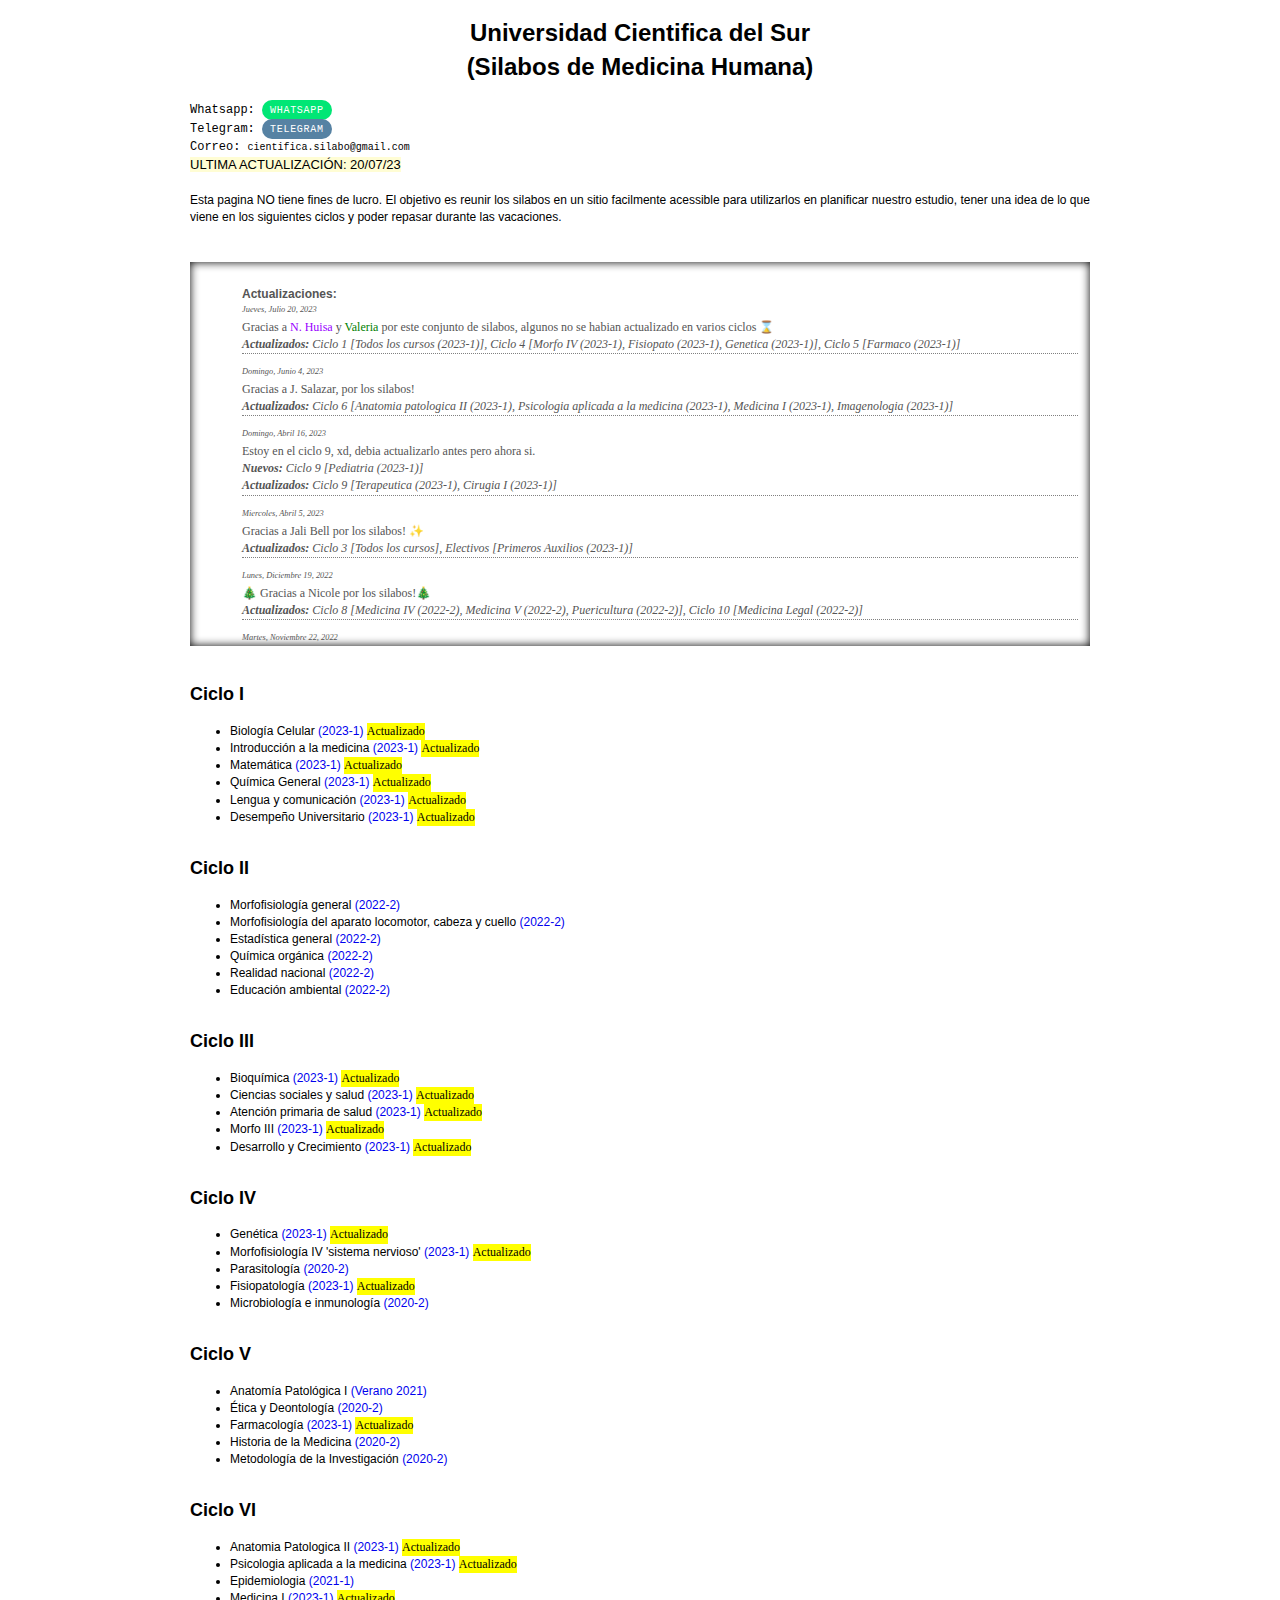
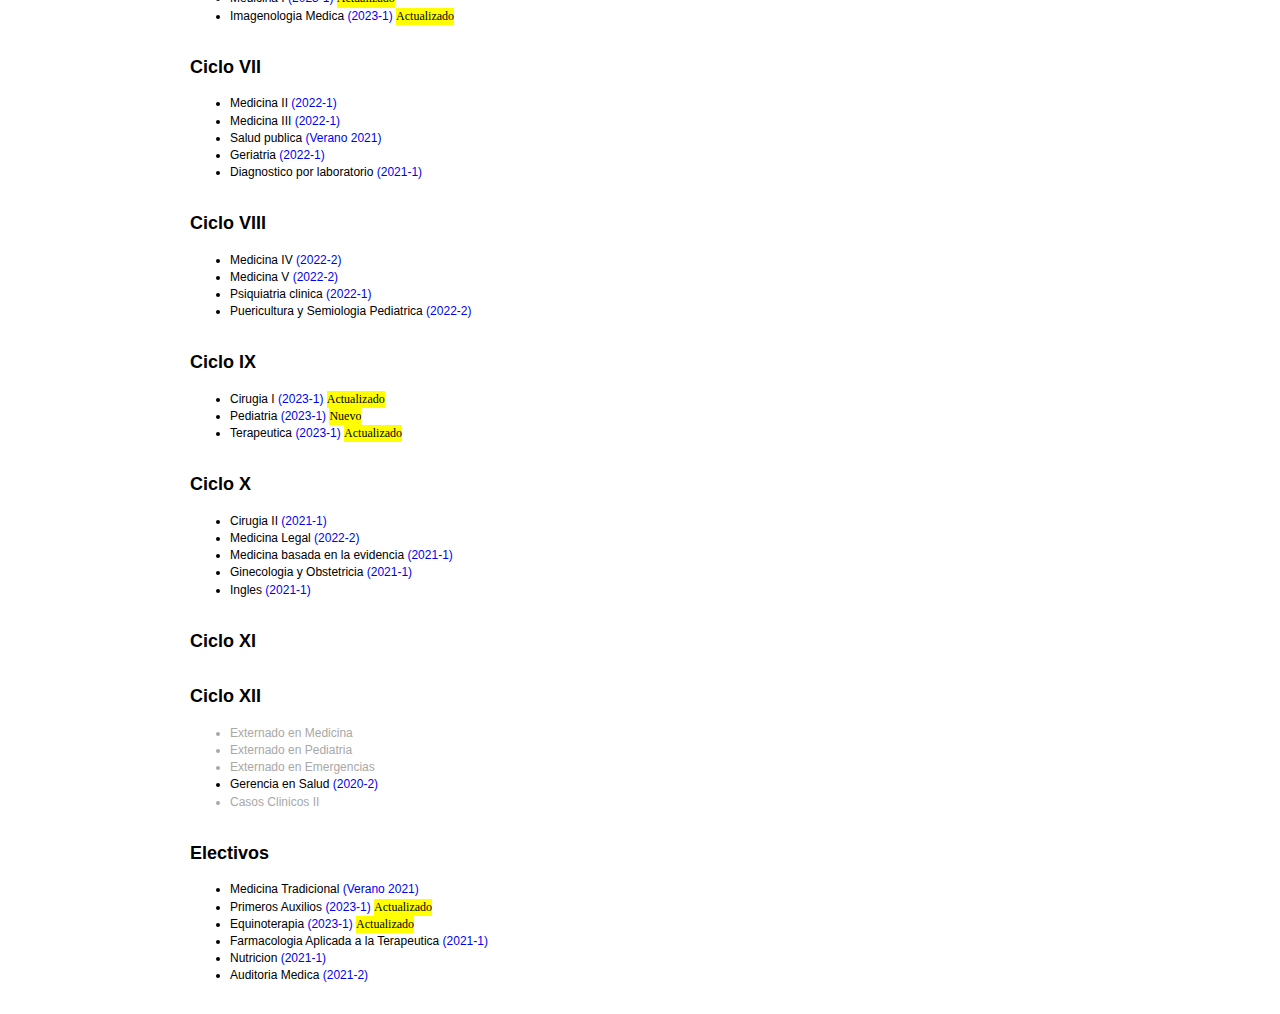
<file: index.html>
</!-- TODO: the new links, highlight them somehow -->
<!-- TODO: FIX up that SVG making the code messy-->
<!-- TODO: Make it so that (20XX-X) can't be split into two lines -->

<?xml version="1.0" encoding="utf-8"?>
<!DOCTYPE html PUBLIC "-//W3C//DTD XHTML 1.0 Strict//EN"
	"http://www.w3.org/TR/xhtml1/DTD/xhtml1-strict.dtd">
<html xmlns="http://www.w3.org/1999/xhtml" xml:lang="en" lang="en">  
	<head>
		<title> Silabos </title>
		<link rel="stylesheet" type="text/css" href="styleA.css" />
	</head>	

	<body> 

		<!-- Title -->
		<div id="title">
			<h1> 
				<center> Universidad Cientifica del Sur </center> 
				<center> (Silabos de Medicina Humana) </center> 
			</h1>
		</div>
		
		<div class="container">  
			
			<!-- Everything goes here-->
			<div id="main">
				<!-- Header: Contact info -->
				<div class="preamble">
					Whatsapp: 
						<span class="contact_info"> 
							<a class ="whatsappinfo" target="_blank" rel="noopener noreferrer" href="https://wa.me/51930195550"> Whatsapp </a>
						</span><br/>
					Telegram:
						<span class="contact_info"> 
							<a class ="telegraminfo" target="_blank" rel="noopener noreferrer" href="https://t.me/framos1"> Telegram </a>
						</span><br/>
	
					Correo: <span class="email"> cientifica.silabo@gmail.com </span><br/>
					<span class="last_updated"> Ultima actualizaci&oacute;n: 20/07/23 </span>
				</div>

				</br> Esta pagina NO tiene fines de lucro. El objetivo es reunir los silabos en un sitio facilmente acessible para utilizarlos en planificar nuestro estudio, tener una idea de lo que viene en los siguientes ciclos y poder repasar durante las vacaciones. 
					
				<!-- Announcements -->
				<div class="announcements" style="max-height: 30em; overflow-y: scroll;">
					<ul class="list-group">
						<li class="list-group-item">
							<p>
								Actualizaciones:
								<span class="post"> Jueves, Julio 20, 2023 </span>
								<span> Gracias a <font color="#9900FF"> N. Huisa </font> y <font color="green"> Valeria </font>por este conjunto de silabos, algunos no se habian actualizado en varios ciclos &#8987; </span> <br/>	
								<i><b>Actualizados:</b> Ciclo 1 [Todos los cursos (2023-1)], Ciclo 4 [Morfo IV (2023-1), Fisiopato (2023-1), Genetica (2023-1)], Ciclo 5 [Farmaco (2023-1)] </i><br/>
							</p>
							<p>
								<span class="post"> Domingo, Junio 4, 2023 </span>
								<span> Gracias a J. Salazar, por los silabos! </span> <br/>	
								<i><b>Actualizados:</b> Ciclo 6 [Anatomia patologica II (2023-1), Psicologia aplicada a la medicina (2023-1), Medicina I (2023-1), Imagenologia (2023-1)] </i><br/>
							</p>
							<p> 
								<span class="post"> Domingo, Abril 16, 2023 </span>
								<span> Estoy en el ciclo 9, xd, debia actualizarlo antes pero ahora si. </span> <br/>	
								<i><b>Nuevos:</b> Ciclo 9 [Pediatria (2023-1)] </i><br/>
								<i><b>Actualizados:</b> Ciclo 9 [Terapeutica (2023-1), Cirugia I (2023-1)] </i><br/>
							</p>
							<p>
								<span class="post"> Miercoles, Abril 5, 2023 </span>
								<span> Gracias a Jali Bell por los silabos! &#10024; </span> <br/>	
								<i><b>Actualizados:</b> Ciclo 3 [Todos los cursos], Electivos [Primeros Auxilios (2023-1)] </i><br/>
							</p>	
							<p>
								<span class="post"> Lunes, Diciembre 19, 2022 </span>
								<span>&#127876; Gracias a Nicole por los silabos!&#127876; </span> <br/>
								<i><b>Actualizados:</b> Ciclo 8 [Medicina IV (2022-2), Medicina V (2022-2), Puericultura (2022-2)], Ciclo 10 [Medicina Legal (2022-2)]</i><br/>
							</p>
							<p> 
								<span class="post"> Martes, Noviembre 22, 2022 </span>
								<span>Muchisimas gracias a Jali Bell por los 12 silabos &#128276;</span> <br/>
								<i><b>Actualizados:</b> Ciclo 2 [Morfo II (2022-2), Morfo general (2022-2), Estadistica (2022-2), Quimica General (2022-2), Realidad Nacional (2022-2), Educacion Ambiental (2022-2)] + todos los cursos del Ciclo I (2022-1)</i><br/>
							</p>	
								<span class="post"> Jueves, Agosto 4, 2022 </span>
								<span>Gracias a J. por los 6 silabos&#127881;</span> <br/>
								<i><b>Actualizados:</b> Ciclo 2 [Morfo II (2022-1)], Ciclo V [Farmacologia (2022-1)], Ciclo VI [Anatomia Patologica II (2022-1), Psicologia aplicada a la medicina (2022-1), Imagenologia Medica (2022-1)], Ciclo VIII [Psiquiatria Clinica (2022-1)]</i><br/>
							</p>
							<p>
								<span class="post"> Martes, Julio 26, 2022 </span>
								<span>Gracias a G. por el silabo!&#9996; </span> <br/>
								<i><b>Actualizados:</b> Ciclo 8 [Puericultura (2022-1)] </i><br/>
							</p>
							<p>
								<span class="post"> Sabado, Julio 16, 2022 </span>
								<span>Gracias a N. y F. por los silabos! </span> <br/>
								<i><b>Nuevos:</b> Ciclo 7 [Geriatria (2022-1)] </i><br/>
								<i><b>Actualizados:</b> Ciclo 7 [Med II (2022-1), Med III (2022-1)] </i><br/>
							</p>
							<p>
								<span class="post"> Miercoles, Diciembre 15, 2021 </span>
								<span>Gracias a H. por los silabos! Tiempo ya que actualizamos la pagina.</span> <br/>
								<i><b>Actualizados:</b> Ciclo 2 [Morfo II (2021-2)]; Ciclo 3 [Bioquimica (2021-2), Ciencias Sociales Y Salud (2021-2), APS (2021-2), Desc. y Crec. (2021-2)] </i><br/>
							</p>
							<p>
								<span class="post"> Jueves, Julio 22, 2021 </span>
								<span>Gracias a S.P. por el silabo! c: </span> <br/>
								<i><b>Actualizados:</b> Ciclo 3 [Morfo III (2021-1)] </i><br/>
							</p>
							<p>
								<span class="post"> Miercoles, Julio 07, 2021 </span>
								Gracias a H.C. por mandar los silabos :D </span> <br/>
								<i><b>Actualizados:</b> Ciclo I [Todos los cursos] </i><br/>
							</p>
								<span class="post"> Viernes, Abril 09, 2021 </span>
								Muchas gracias a B.C. tmb por segunda vez &#10024;&#9996;. Mas de 20 silabos &#128526; <br/>
								<i><b>Nuevos:</b> Ciclo VI [Anatomia Patologica II (2021-1), Medicina I (2021-1), Imagenologia Medica (2021-1)]; Ciclo VII [Dx por laboratorio (2021-1)]; Ciclo IX [Cirugia I (2021-1), Terapeutica (2021-1)]; Ciclo X [Cirugia II (2021-1), Medicina Legal (2021-1), Medicina basada en la evidencia (2021-1), Ginecologia y Obstetricia (2021-1), Ingles (2021-1)]; Electivos [Farma. Aplicada a la Terapeut. (2021-1), Nutricion (2021-1)]</i> <br/>
								<i><b>Actualizados:</b> Ciclo V [Farmacologia (2021-1)]; Ciclo VI [Epidemiologia (2021-1)]; Ciclo VII [Medicina II (2021-1), Medicina III (2021-1)]; Ciclo VIII [Psiquiatria Clinica (2021-1)]; Electivos [Auditoria Medica (2021-1)]</i> 
							</p>	
							<p>
								<span class="post"> Domingo, Marzo 28, 2021 </span>
								Muchas gracias a K. por mandar silabos por segunda vez &#10024;&#9996; <br/> 
								<i><b>Nuevos:</b> Ciclo 7 [Salud Publica (Verano 2021)]; Ciclo 8 [Psiquiatria Clinica (Verano 2021)] </i>
							</p>
							<p>
								<span class="post"> Miercoles, Marzo 24, 2021 </span>
								Muchas gracias a Y. por los silabos. &#128515; <br/> 
								<i><b>Actualizados:</b> Ciclo 3 [Bioquimica (2020-2), Des. y Crec. (2020-2)] </i> 
							<p>
								<span class="post"> Martes, Marzo 23, 2021 </span>
								&#128561; Excelentisimas gracias a "Jupitersboy" por mandar mas de <b>25 silabos</b> &#128561;  <br/> 
								<i><b>Nuevos:</b> Electivo [Equinoterapia (2020-2), Auditoria Medica (2020-2)]; Ciclo 6 [Epidemiologia (2020-2)]; Ciclo 7 [Medicina II (2020-2), Medicina III (2020-2)]; Ciclo 12 [Gerencia en Salud (2020-2)] </i></br>	
								<i><b>Actualizados:</b> Ciclo 1 [Biologia Celular (2020-2), Intro a la Med. (2020-1)]; Ciclo 2 [Morfo General (2020-2), Quimica Organica (2020-2), Realidad Nacional (2020-2), EDAM (2020-2)]; Ciclo 3 [Morfo 3 (2020-2) </i>
							</p>
								<span class="post"> Domingo, Marzo 21, 2021 </span>
								<i><b>Nuevos:</b> Ciclo 6 [Psicologia Aplicada a la Medicina (2020-2)] </i>
							</p>
							<p>	
								<span class="post"> Martes, Marzo 2, 2021 </span>
								Muchas gracias a B.C. por los silabos. <br/> 
								<i><b>Nuevos:</b> Ciclo 5 [Farmacologia (Verano 2021)]; Electivo [Medicina Tradicional (Verano 2021)] </i>
							</p>
							<p>
								<span class="post"> Martes, Enero 12, 2021 </span>
								<i><b>Nuevos:</b> Ciclo 5 [Anatomia Patologica (Verano 2021)] </i>
							</p>
							<p>
								<span class="post"> Jueves, Enero 7, 2021 </span>
								<i><b>Nuevos:</b> Electivo [Primeros Auxilios (Verano 2020)] </i>
							</p>
							<p>
								<span class="post"> Jueves, Diciembre 24, 2020 </span>
								Muchas gracias a I. y V. por mandar silabos. <br/> 
								<i><b>Actualizados:</b> Ciclo 2 [Morfo 2(2020-2), Estadistica(2020-2)]; Ciclo 4 [Genetica(2020-2)] </i>
							</p>
							<p>
								<span class="post"> Martes, Diciembre 22, 2020 </span>
								Muchas gracias a A. por mandar silabos. <br/> 
								<i><b>Actualizados:</b> Ciclo 4 [Microbiologia 2020-2] </i>
							</p>	

							<p> 
								<span class="post"> Miercoles, Octubre 7, 2020 </span>
								Muchas gracias a K. por mandar silabos. <br/> 
								<i><b>Nuevos:</b> Ciclo 4 [Fisiopatologia] </i>
							</p>	
							<p> 
								<span class="post"> Jueves, Junio 11, 2020 </span>
								Muchas gracias a M. por mandar silabos. <br/> 
								<i><b>Nuevos:</b> Ciclo 3 [Atencion Primaria de la Salud]; Ciclo 3 [Ciencias Sociales y Salud] </i>
							</p>	
							<p> 
								<span class="post"> Martes, Agosto 25, 2020 </span>
								Muchas gracias a N., E. y F.  por mandar silabos. <br/> 
								<i><b>Nuevos:</b> Ciclo 4 [Morfo IV, Parasitologia]; Ciclo 5 [Etica, Historia de la Medicina, Metodologia de la Investigacion] </i><br/>
								<i><b>Actualizados:</b> Ciclo 3 [APS, Ciencias sociales y Salud] </i>
							</p>	
							<p>
								<span class="post"> Martes, Marzo 24 por Fer </span>
								 Muchas gracia a todos que mandaron silabos (como L.). <br/> 
								<i><b>Nuevos:</b> Ciclo 2 [Realidad Nacional]; Ciclo 8 [Medicina IV, Medicina V, Puericultura] </i>
							</p>

						</li>
					</ul>
				</div>
							    	
	
				<!-- The syllabus begin -->		
				<div class="semester">
					<h2> Ciclo I </h2>
					<ul>
						<li> 
							Biolog&iacute;a Celular 
							<a target="_blank" rel="noopener noreferrer"  
							href="https://drive.google.com/file/d/10iR9RdUEQ6LzNCmEcsIYEZ__likKUOV1/view?usp=sharing">
								(2023-1)
							</a>	
							<div class="banner"> Actualizado </div>
						</li>
						<li> 
							Introducci&oacute;n a la medicina 
							<a target="_blank" rel="noopener noreferrer"  
							href="https://drive.google.com/file/d/1bSX_81mVU47rNArxAeQ1nHCtsDSzBTYq/view?usp=sharing">
								(2023-1)
							</a>	
							<div class="banner"> Actualizado </div>
						</li>
						<li> 
							Matem&aacute;tica 
							<a target="_blank" rel="noopener noreferrer"  
							href="https://drive.google.com/file/d/1z5hOgRD3WfJZInl-Hrs8Mn7g14MCPyni/view?usp=sharing">
								(2023-1)
							</a>	
							<div class="banner"> Actualizado </div>
						</li>
						<li> 
							Qu&iacute;mica General 
							<a target="_blank" rel="noopener noreferrer"  
							href="https://drive.google.com/file/d/1f2ad2pJqXU_8zZlFZ5pMRzbH7noaL_0F/view?usp=sharing">
								(2023-1)
							</a>	
							<div class="banner"> Actualizado </div>
						</li>
						<li> 
							Lengua y comunicaci&oacute;n 
							<a target="_blank" rel="noopener noreferrer"  
							href="https://drive.google.com/file/d/1yixwkduqT6-34SVYEm3kODGn8Y_aF2f5/view?usp=sharing">
								(2023-1)
							</a>	
							<div class="banner"> Actualizado </div>
						</li>
						<li> 
							Desempe&ntilde;o Universitario 
							<a target="_blank" rel="noopener noreferrer"  
							href="https://drive.google.com/file/d/1j6H1rOQ3vGGVlIaSDtzubFZLW28MCIgD/view?usp=sharing">
								(2023-1)
							</a>	
							<div class="banner"> Actualizado </div>
						</li>
					</ul>
				</div>
				<div class="semester">
					<h2> Ciclo II </h2>
					<ul>
						<li> 
							Morfofisiolog&iacute;a general 
							<a target="_blank" rel="noopener noreferrer"  
							href="https://drive.google.com/file/d/1Sd4A06ow9SklghRmm7XoafrEbvSwSPuc/view?usp=sharing">
								(2022-2)
							</a>	
						</li>
						<li> 
							Morfofisiolog&iacute;a del aparato locomotor, cabeza y cuello 
							<a target="_blank" rel="noopener noreferrer"  
							href="https://drive.google.com/file/d/17anbLIHJvFIWMMoU6r_oA7_fZcmCSMvD/view?usp=sharing">
								(2022-2)
							</a>	
						</li>
						<li> 
							Estad&iacute;stica general 
							<a target="_blank" rel="noopener noreferrer"  
							href="https://drive.google.com/file/d/1_Dfrh4KPyQIvxmDbN6xqlujLtOF8WDB9/view?usp=sharing">
								(2022-2)
							</a>	
						</li>
						<li> 
							Qu&iacute;mica org&aacute;nica 
							<a target="_blank" rel="noopener noreferrer"  
							href="https://drive.google.com/file/d/1jn1-nrv0dpvM1u6YOffDASZuuQQtD9z0/view?usp=sharing">
								(2022-2)
							</a>  	
						</li>
						<li> 
							Realidad nacional 
							<a target="_blank" rel="noopener noreferrer"  
							href="https://drive.google.com/file/d/1xkKhzoDtkgecNBHeTQCWxbunDidNSZUt/view?usp=sharing">
								(2022-2)
							</a>  	
						</li>
						<li> 
							Educaci&oacute;n ambiental 
							<a target="_blank" rel="noopener noreferrer"  
							href="https://drive.google.com/file/d/1f_XfFv3DOiAU7f2NM3ZJukkTWM41oNKS/view?usp=sharing">
								(2022-2)
							</a>	
						</li>
					</ul>
				</div>
				<div>
					<h2> Ciclo III </h2>
					<ul>
						<li> 
							Bioqu&iacute;mica 
							<a target="_blank" rel="noopener noreferrer"  
							href="https://drive.google.com/file/d/1dYz6JTAymr6A2-5-4R3P5jAnp2mZjD_I/view?usp=sharing">
								(2023-1)
							</a>	
							<div class="banner"> Actualizado </div>
						</li>
						<li> 
							Ciencias sociales y salud  
							<a target="_blank" rel="noopener noreferrer"  
							href="https://drive.google.com/file/d/1bsFyMushX5ad3eEeP-mAtGbSkrmZdQ-Y/view?usp=sharing">
								(2023-1)
							</a>	
							<div class="banner"> Actualizado </div>
						</li>
						<li > 
							Atenci&oacute;n primaria de salud
							<a target="_blank" rel="noopener noreferrer"  
							href="https://drive.google.com/file/d/1AUv6O7ZPURfAmcaLl41JSoq2gt9b_9xH/view?usp=sharing">
								(2023-1)
							</a>	
							<div class="banner"> Actualizado </div>
						</li>
						<li> 
							Morfo III
							<a target="_blank" rel="noopener noreferrer"  
							href="https://drive.google.com/file/d/1ymri-lqEnooul8vgd5jytBa31BolS1fd/view?usp=sharing">
								(2023-1)
							</a> 
							<div class="banner"> Actualizado </div>
						</li>
						<li> 
							Desarrollo y Crecimiento 
							<a target="_blank" rel="noopener noreferrer"  
							href="https://drive.google.com/file/d/16W-jqSdUJ9_-0m8GKpOVWf2oDj-caKpl/view?usp=sharing">
								(2023-1)
							</a>
							<div class="banner"> Actualizado </div>
						</li>
					</ul>
				</div>
				<div class="semester">
					<h2> Ciclo IV </h2>
					<ul>
						<li> 
							Gen&eacute;tica 
							<a target="_blank" rel="noopener noreferrer"  
							href="https://drive.google.com/file/d/1bydEw55m_ZLMBx_SzgvUm1paI8rYS-A8/view?usp=sharing">
								(2023-1)
							</a>
							<div class="banner"> Actualizado </div>
						</li>
						<li>
							Morfofisiolog&iacute;a IV 'sistema nervioso' 
							<a target="_blank" rel="noopener noreferrer"  
							href="https://drive.google.com/file/d/1dhoNoeKHJnM4nGydRZC4q9uDP1jPf5Pm/view?usp=sharing">
								(2023-1)
							</a>
							<div class="banner"> Actualizado </div>
						</li>
						<li> 
							Parasitolog&iacute;a 
							<a target="_blank" rel="noopener noreferrer"  
							href="https://drive.google.com/file/d/1Rx3ao9wASugUZD6NTlOjE-V2bFU7iY0F/view?usp=sharing">
								(2020-2)
							</a>
						</li>
						<li> 
							Fisiopatolog&iacute;a 
							<a target="_blank" rel="noopener noreferrer"  
							href="https://drive.google.com/file/d/1IxAein5R2CewzLn5grROy9BAf2VolDAD/view?usp=sharing">
								(2023-1)
							</a>
							<div class="banner"> Actualizado </div>
						</li>
						<li>
							Microbiolog&iacute;a e inmunolog&iacute;a 
							<a target="_blank" rel="noopener noreferrer"  
							href="https://drive.google.com/file/d/1JqgrHmJ-dSCEsh3JdHUC6tZgpnhPnkCH/view?usp=sharing">
								(2020-2)
							</a>
						</li>
					</ul>
				</div>
				<div class="semester">
					<h2> Ciclo V </h2> 
					<ul>
						<li> 
							Anatom&iacute;a Patol&oacute;gica I	
							<a target="_blank" rel="noopener noreferrer"  
							href="https://drive.google.com/file/d/1_SeGTkJEtUhx5KfW7KXNWRIoRmQ6_UHK/view?usp=sharing">
								(Verano 2021)
							</a>
						</li>
						<li> 
							&Eacute;tica y Deontolog&iacute;a	
							<a target="_blank" rel="noopener noreferrer"  
							href="https://drive.google.com/file/d/1vTvOtBK7JODYqvwGmCjQf8Utvh1YqzGD/view?usp=sharing">
								(2020-2)
							</a>
						</li>
						<li> 
							Farmacolog&iacute;a	
							<a target="_blank" rel="noopener noreferrer"  
							href="https://drive.google.com/file/d/1QyFwsIVgY9Plx-KtZ2C2cxzFHd9aj10w/view?usp=sharing">
								(2023-1)
							</a>
							<div class="banner"> Actualizado </div>
						</li>
						<li>
							Historia de la Medicina
							<a target="_blank" rel="noopener noreferrer"  
							href="https://drive.google.com/file/d/1pl-JOQft8m9TukNx8a0SQGDmQoM4CbqB/view?usp=sharing">
								(2020-2)
							</a>
						</li>
						<li>
							Metodolog&iacute;a de la Investigaci&oacute;n	
							<a target="_blank" rel="noopener noreferrer"  
							href="https://drive.google.com/file/d/1Y3F_xKxW6VA7HS8SCZ01qKv1SQkfZfgX/view?usp=sharing">
								(2020-2)
							</a>
						</li>
					</ul>
				</div>   
				<div class="semester">
					<h2> Ciclo VI </h2> 
					<ul>
						<li>
							Anatomia Patologica II	
							<a target="_blank" rel="noopener noreferrer"  
							href="https://drive.google.com/file/d/1D-K7FAOt3TKx8DhvTt-j8yoJaEXjzMJi/view?usp=sharing">
								(2023-1)
							</a>
							<div class="banner"> Actualizado </div>
						</li>
						<li>
							Psicologia aplicada a la medicina	
							<a target="_blank" rel="noopener noreferrer"  
							href="https://drive.google.com/file/d/1MtUo_mMmm1_gn0MMzZhvFzf13dUg_Qj1/view?usp=sharing">
								(2023-1)
							</a>
							<div class="banner"> Actualizado </div>
						</li>
						<li> 
							Epidemiologia		
							<a target="_blank" rel="noopener noreferrer"  
							href="https://drive.google.com/file/d/1dhFqG8R2A2h5tW4TZRT8uMawMoZ5tvvS/view?usp=sharing">
								(2021-1)
							</a>
						</li>
						<li>
							Medicina I	
							<a target="_blank" rel="noopener noreferrer"  
							href="https://drive.google.com/file/d/1zu5vknhyUOsKtEojCwbhrj_l1Xv68GQC/view?usp=sharing">
								(2023-1)
							</a>
							<div class="banner"> Actualizado </div>
						</li>
						<li>
							Imagenologia Medica	
							<a target="_blank" rel="noopener noreferrer"  
							href="https://drive.google.com/file/d/13y99ZIkHIN-6LkPkwqA4hAJTut1WfcHB/view?usp=sharing">
								(2023-1)
							</a>
							<div class="banner"> Actualizado </div>
						</li>
					</ul>

				</div>   
				<div class="semester">
					<h2> Ciclo VII </h2> 
					<ul>
						<li> 
							Medicina II
							<a target="_blank" rel="noopener noreferrer"  
							href="https://drive.google.com/file/d/16ysQO5EA0_x-xreVQQT1asz_lGOkjBJq/view?usp=sharing">
								(2022-1)
							</a>
						</li>
						<li> 
							Medicina III 
							<a target="_blank" rel="noopener noreferrer"  
							href="https://drive.google.com/file/d/1YhrzrW4cwcjfhcmfHrXfKb3OJA0-il1t/view?usp=sharing">
								(2022-1)
							</a>
						</li>
						<li>
							Salud publica	
							<a target="_blank" rel="noopener noreferrer"  
							href="https://drive.google.com/file/d/1SDeGU321cq8tHylOu2aUkeGXtTp37TEo/view?usp=sharing">
								(Verano 2021)
							</a>
						</li>
						<li> 
							Geriatria	
							<a target="_blank" rel="noopener noreferrer"  
							href="https://drive.google.com/file/d/1dFkBafOzP0Enuta9b8_V91krzdEl6klj/view?usp=sharing">
								(2022-1)
							</a>
						</li>
						<li>
							Diagnostico por laboratorio	
							<a target="_blank" rel="noopener noreferrer"  
							href="https://drive.google.com/file/d/1zWtAimK_zHHSggVGC7kXQcOnXUHWEV4X/view?usp=sharing">
								(2021-1)
							</a>

						</li>
					</ul>


				</div> 
				<div class="semester">
					<h2> Ciclo VIII </h2> 
					<ul>
						<li> 
							Medicina IV	
							<a target="_blank" rel="noopener noreferrer"  
							href="https://docs.google.com/document/d/1gDHD-TWduRCdQEsRr64KtaH3y1AP_FLv/edit?usp=sharing&ouid=107625437041234757347&rtpof=true&sd=true">
								(2022-2)
							</a>
						</li>
						<li> 
							Medicina V 
							<a target="_blank" rel="noopener noreferrer"  
							href="https://drive.google.com/file/d/16Z7hz0SRRW8IgBl8FEdYYDaUSIeJI6jh/view?usp=sharing">
								(2022-2)
							</a>
						</li>
						<li>
							Psiquiatria clinica	
							<a target="_blank" rel="noopener noreferrer"  
							href="https://drive.google.com/file/d/16UV4FaPYXx7pXEVAEs4FeuX_1x84CVnW/view?usp=sharing">
								(2022-1)
							</a>
						</li>
						<li> 
							Puericultura y Semiologia Pediatrica	
							<a target="_blank" rel="noopener noreferrer"  
							href="https://docs.google.com/document/d/1CxFEGAh8Ow1FcOBU-vdV03vyOpbtgb0j/edit?usp=sharing&ouid=107625437041234757347&rtpof=true&sd=true">
								(2022-2)
							</a>
						</li>
					</ul>
				</div> 	
				
				<div class="semester">
					<h2> Ciclo IX </h2> 
					<ul>
						<li> 
							Cirugia I	
							<a target="_blank" rel="noopener noreferrer"  
							href="https://drive.google.com/file/d/1fgKUxxBtb_-fPxeveK9QI8fiNRcwP8Ft/view?usp=sharing">
								(2023-1)
							</a>
							<div class="banner"> Actualizado </div>
						</li>
						<li> 
							Pediatria	
							<a target="_blank" rel="noopener noreferrer"  
							href="https://drive.google.com/file/d/1mCSr-gh3wUQGDTIlh_IJAzMUZgN7FOhc/view">
								(2023-1)
							</a>
							<div class="banner"> Nuevo </div>
						</li>
						<li>
							Terapeutica	
							<a target="_blank" rel="noopener noreferrer"  
							href="https://docs.google.com/document/d/18Y8X7TsacNN1I2W-ncl5LUfGuuv8l6vM/edit?usp=sharing&ouid=107625437041234757347&rtpof=true&sd=true">
								(2023-1)
							</a>
							<div class="banner"> Actualizado </div>
						</li>
							
						</li>
					</ul>
				</div> 	
				
				<div class="semester">
					<h2> Ciclo X </h2> 
					<ul>
						<li> 
							Cirugia II
							<a target="_blank" rel="noopener noreferrer"  
							href="https://drive.google.com/file/d/1sUlzD1kVd6v3EMeh_hEc257POa-jAUwZ/view?usp=sharing">
								(2021-1)
							</a>
						</li>
						<li> 
							Medicina Legal	
							<a target="_blank" rel="noopener noreferrer"  
							href="https://drive.google.com/file/d/1FnYw7JYgTOl9LfmeFtdYTSR5CN3Av5gX/view?usp=sharing">
								(2022-2)
							</a>
						</li>
						<li>
							Medicina basada en la evidencia	
							<a target="_blank" rel="noopener noreferrer"  
							href="https://drive.google.com/file/d/1Chhm6CQSZl1P0pBjWWChcvqxQMcCcdio/view?usp=sharing">
								(2021-1)
							</a>
						</li>
						<li>
							Ginecologia y Obstetricia	
							<a target="_blank" rel="noopener noreferrer"  
							href="https://drive.google.com/file/d/19HGe-8PnMY1iqQGHLEzyRcE1L9fhH0lM/view?usp=sharing">
								(2021-1)
							</a>
						</li>
						<li>
							Ingles	
							<a target="_blank" rel="noopener noreferrer"  
							href="https://drive.google.com/file/d/1R_9cSzSGTWVrCXmj7OxP_6lA8_Jr3CG8/view?usp=sharing">
								(2021-1)
							</a>
						</li>
					</ul>
				</div> 	
				
				<div class="semester">
					<h2> Ciclo XI </h2> 
				</div> 	
				
				<div class="semester">
					<h2> Ciclo XII </h2> 
					<ul>
						<li class="missingLink"> 
							Externado en Medicina	
						</li>
						<li class="missingLink"> 
							Externado en Pediatria	
						</li>
						<li class="missingLink"> 
							Externado en Emergencias	
						</li>
						<li> 
							Gerencia en Salud	
							<a target="_blank" rel="noopener noreferrer"  
							href="https://drive.google.com/file/d/1aVgg-2YRKSJ0j27948oz9IBgvbpqAXsH/view?usp=sharing">
								(2020-2)
							</a>
						</li>
						<li class="missingLink"> 
							Casos Clinicos II	
						</li>
					</ul>
				</div> 	
				
				<div class="semester">
					<h2> Electivos </h2> 
					<ul>
						<li> 
							Medicina Tradicional	
							<a target="_blank" rel="noopener noreferrer"  
							href="https://drive.google.com/file/d/14v97HKkxlJT_0OqcBkPVs2d05DPEa3Ts/view?usp=sharing">
								(Verano 2021)
							</a>
						</li>
						<li> 
							Primeros Auxilios	
							<a target="_blank" rel="noopener noreferrer"  
							href="https://drive.google.com/file/d/1I47WdNztVKnZ8yo8gfIn5flbFd_RxcaI/view?usp=sharing">
								(2023-1)
							</a>
							<div class="banner"> Actualizado </div>
						</li>
						<li> 
						 	Equinoterapia		
							<a target="_blank" rel="noopener noreferrer"  
							href="https://drive.google.com/file/d/1g3Y0syEWurmpJ6llHzPns7OJ9Wp55c2a/view?usp=sharing">
								(2023-1)
							</a>
							<div class="banner"> Actualizado </div>
						</li>
						<li> 
							Farmacologia Aplicada a la Terapeutica	
							<a target="_blank" rel="noopener noreferrer"  
							href="https://drive.google.com/file/d/1sOMUUQSmzoI-p3Nq107MuRBb7D6aeRpQ/view?usp=sharing">
								(2021-1)
							</a>
						</li>
						<li>
							Nutricion	
							<a target="_blank" rel="noopener noreferrer"  
							href="https://drive.google.com/file/d/1vTEUsHnXTpGHGPVSXoIM6QMjbYCJJmKj/view?usp=sharing">
								(2021-1)
							</a>
						</li>
						<li>
							Auditoria Medica	
							<a target="_blank" rel="noopener noreferrer"  
							href="https://drive.google.com/file/d/1YgJnmxFdcd_dRneOtIun2s0OzAvqG0Y-/view?usp=sharing">
								(2021-2)
							</a>
						</li>
					</ul>
				</div> 	
			</div>
		</div>
	</body>
</html>
</file>
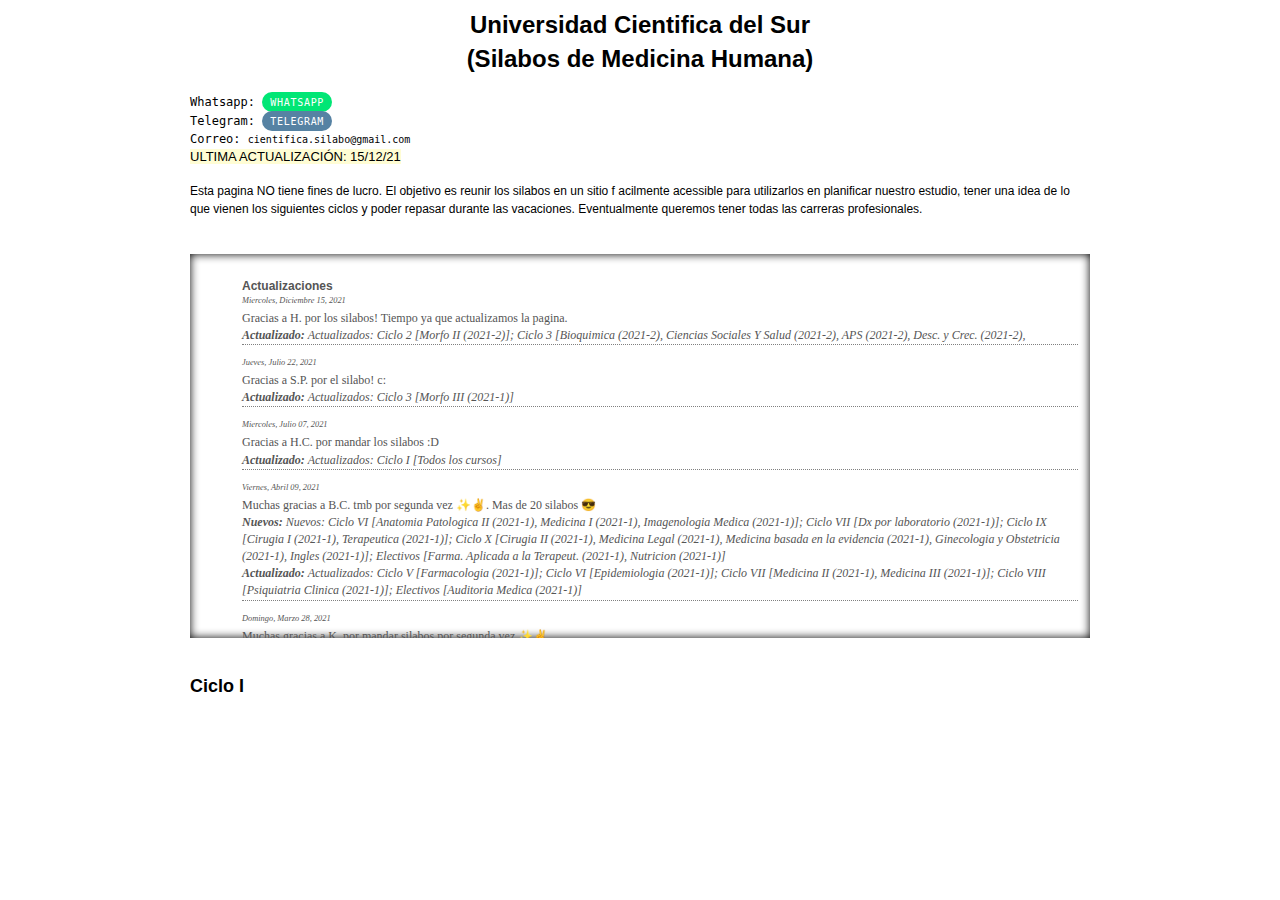
<file: indexAuto.html>
<?xml version="1.0" encoding="utf-8"?>
<html >
<head >
<title >Silabos</title >
<link rel="stylesheet" href="styleA.css" type="text/css" >
</head >
<body >
<div id="title" >
<h1 >
<center >Universidad Cientifica del Sur</center >
<center >(Silabos de Medicina Humana)</center >
</h1 >
<div class="container" >
<div id="main" >
<div class="preamble" >
Whatsapp:
<span class="contact_info" >
<a class="whatsappinfo" rel="noopener noreferrer" href="https://wa.me/19098096441" target="_blank" >Whatsapp</a >
</span >
</br >Telegram:
<span class="contact_info" >
<a class="telegraminfo" rel="noopener noreferrer" href="https://t.me/framos1" target="_blank" >Telegram</a >
</span >
</br >Correo: 
<span class="email" >cientifica.silabo@gmail.com</span >
</br ><span class="last_updated" >Ultima actualizaci&oacute;n: 15/12/21</span >
</div >
</br >Esta pagina NO tiene fines de lucro. El objetivo es reunir los silabos en un sitio f    acilmente acessible para utilizarlos en planificar nuestro estudio, tener una idea de lo que vienen los siguientes ciclos y poder repasar durante las vacaciones. Eventualmente queremos tener todas las carreras profesionales.<div class="announcements" style="max-height: 30em;  overflow-y: scroll;" >
<ul class="list-group" >
<li class="list-group-item" >
<p >
Actualizaciones
<span class="post" >Miercoles, Diciembre 15, 2021</span >
<span >Gracias a H. por los silabos! Tiempo ya que actualizamos la pagina.</span >
</br ><i >
<b >Actualizado: </b >
Actualizados: Ciclo 2 [Morfo II (2021-2)]; Ciclo 3 [Bioquimica (2021-2), Ciencias Sociales Y Salud (2021-2), APS (2021-2), Desc. y Crec. (2021-2),</i >
</br ></p >
<p >
<span class="post" >Jueves, Julio 22, 2021</span >
<span >Gracias a S.P. por el silabo! c:</span >
</br ><i >
<b >Actualizado: </b >
Actualizados: Ciclo 3 [Morfo III (2021-1)]</i >
</br ></p >
<p >
<span class="post" >Miercoles, Julio 07, 2021</span >
<span >Gracias a H.C. por mandar los silabos :D</span >
</br ><i >
<b >Actualizado: </b >
Actualizados: Ciclo I [Todos los cursos]</i >
</br ></p >
<p >
<span class="post" >Viernes, Abril 09, 2021</span >
<span >Muchas gracias a B.C. tmb por segunda vez ✨✌. Mas de 20 silabos 😎</span >
</br ><i >
<b >Nuevos: </b >
Nuevos: Ciclo VI [Anatomia Patologica II (2021-1), Medicina I (2021-1), Imagenologia Medica (2021-1)]; Ciclo VII [Dx por laboratorio (2021-1)]; Ciclo IX [Cirugia I (2021-1), Terapeutica (2021-1)]; Ciclo X [Cirugia II (2021-1), Medicina Legal (2021-1), Medicina basada en la evidencia (2021-1), Ginecologia y Obstetricia (2021-1), Ingles (2021-1)]; Electivos [Farma. Aplicada a la Terapeut. (2021-1), Nutricion (2021-1)]</i >
</br ><i >
<b >Actualizado: </b >
Actualizados: Ciclo V [Farmacologia (2021-1)]; Ciclo VI [Epidemiologia (2021-1)]; Ciclo VII [Medicina II (2021-1), Medicina III (2021-1)]; Ciclo VIII [Psiquiatria Clinica (2021-1)]; Electivos [Auditoria Medica (2021-1)]</i >
</br ></p >
<p >
<span class="post" >Domingo, Marzo 28, 2021</span >
<span >Muchas gracias a K. por mandar silabos por segunda vez ✨✌</span >
</br ><i >
<b >Nuevos: </b >
Nuevos: Ciclo 7 [Salud Publica (Verano 2021)]; Ciclo 8 [Psiquiatria Clinica (Verano 2021)]</i >
</br ></p >
<p >
<span class="post" >Miercoles, Marzo 24, 2021</span >
<span >Muchas gracias a Y. por los silabos. 😃</span >
</br ><i >
<b >Actualizado: </b >
Actualizados: Ciclo 3 [Bioquimica (2020-2), Des. y Crec. (2020-2)]</i >
</br ></p >
<p >
<span class="post" >Martes, Marzo 23, 2021</span >
<span >😱 Excelentisimas gracias a "Jupitersboy" por mandar mas de 25 silabos 😱</span >
</br ><i >
<b >Nuevos: </b >
Nuevos: Electivo [Equinoterapia (2020-2), Auditoria Medica (2020-2)]; Ciclo 6 [Epidemiologia (2020-2)]; Ciclo 7 [Medicina II (2020-2), Medicina III (2020-2)]; Ciclo 12 [Gerencia en Salud (2020-2)]</i >
</br ><i >
<b >Actualizado: </b >
Actualizados: Ciclo 1 [Biologia Celular (2020-2), Intro a la Med. (2020-1)]; Ciclo 2 [Morfo General (2020-2), Quimica Organica (2020-2), Realidad Nacional (2020-2), EDAM (2020-2)]; Ciclo 3 [Morfo 3 (2020-2)</i >
</br ></p >
<p >
<span class="post" >Domingo, Marzo 21, 2021</span >
<span >(empty)</span >
</br ><i >
<b >Nuevos: </b >
Nuevos: Ciclo 6 [Psicologia Aplicada a la Medicina (2020-2)]</i >
</br ></p >
<p >
<span class="post" >Martes, Marzo 2, 2021</span >
<span >Muchas gracias a B.C. por los silabos.</span >
</br ><i >
<b >Nuevos: </b >
Nuevos: Ciclo 5 [Farmacologia (Verano 2021)]; Electivo [Medicina Tradicional (Verano 2021)]</i >
</br ></p >
<p >
<span class="post" >Martes, Enero 12, 2021</span >
<span >(empty)</span >
</br ><i >
<b >Nuevos: </b >
Nuevos: Ciclo 5 [Anatomia Patologica (Verano 2021)]</i >
</br ></p >
<p >
<span class="post" >Jueves, Enero 7, 2021</span >
<span >(empty)</span >
</br ><i >
<b >Nuevos: </b >
Nuevos: Electivo [Primeros Auxilios (Verano 2020)]</i >
</br ></p >
<p >
<span class="post" >Jueves, Diciembre 24, 2020</span >
<span >Muchas gracias a I. y V. por mandar silabos.</span >
</br ><i >
<b >Actualizado: </b >
Actualizados: Ciclo 2 [Morfo 2(2020-2), Estadistica(2020-2)]; Ciclo 4 [Genetica(2020-2)]</i >
</br ></p >
<p >
<span class="post" >Martes, Diciembre 22, 2020</span >
<span >Muchas gracias a A. por mandar silabos.</span >
</br ><i >
<b >Actualizado: </b >
Actualizados: Ciclo 4 [Microbiologia 2020-2]</i >
</br ></p >
<p >
<span class="post" >Miercoles, Octubre 7, 2020</span >
<span >Muchas gracias a K. por mandar silabos.</span >
</br ><i >
<b >Nuevos: </b >
Nuevos: Ciclo 4 [Fisiopatologia]</i >
</br ></p >
<p >
<span class="post" >Jueves, Junio 11, 2020</span >
<span >Muchas gracias a M. por mandar silabos.</span >
</br ><i >
<b >Nuevos: </b >
Nuevos: Ciclo 3 [Atencion Primaria de la Salud]; Ciclo 3 [Ciencias Sociales y Salud</i >
</br ></p >
<p >
<span class="post" >Martes, Agosto 25, 2020</span >
<span >Muchas gracias a N., E. y F. por mandar silabos.</span >
</br ><i >
<b >Nuevos: </b >
Nuevos: Ciclo 4 [Morfo IV, Parasitologia]; Ciclo 5 [Etica, Historia de la Medicina, Metodologia de la Investigacion]</i >
</br ><i >
<b >Actualizado: </b >
Actualizados: Ciclo 3 [APS, Ciencias sociales y Salud]</i >
</br ></p >
<p >
<span class="post" >Martes, Marzo 24 por Fer</span >
<span >Muchas gracia a todos que mandaron silabos (como L.).</span >
</br ><i >
<b >Nuevos: </b >
Ciclo 2 [Realidad Nacional]; Ciclo 8 [Medicina IV, Medicina V, Puericultura]</i >
</br ></p >
</li >
</ul >
</div >
<div class="semester" >
<h2 >Ciclo I
</h2 >
<ul >
</file>
<file: styleA.css>
/* TODO: get the separation line in announcements */
html {

}

body {
	font: 12px Arial;  
	line-height: 1.42857143;
}

/* The main container */
.container {
	max-width:75em; /* Remove to widen it out */
	padding-right: 15px;
	padding-left: 15px;
	margin-right: auto;
	margin-left: auto;
}

/* Intro rules */
.well-important {
	background-color: #FFFCBA;
 	border-color: #9c973e;
}

/* This part comes from the Stanford CS107 page. */ 
/* Announcements pane on landing page */
.announcements {
  font-family: "Helvetica Neue";
	color: #555555;
  background-color: white;
  border: none;
  box-shadow: inset 0 0 10px black;
	margin-left: auto;
	margin-right: auto;
	margin-top: 3em;
	margin-bottom: 3em;
  padding: 1em;
}

.announcements .list-group {
	list-style-type: none;
}

.list-group-item > p{
	border-bottom: thin dotted gray;
}

.announcements .list-group-item p:first-child::first-line {
  	font-family: Arial; /* hack to work around Safari display issue */
  	font-weight: bold;
}

span.post {
  	display: block;
  	font-size: .7em;
  	font-style: italic;
  	margin-bottom: 3px;
}
/* End Intro rules */

.contact_info > a {
	color: #fff !important;
	border-radius: 40px;
	font-size: 10px;
	letter-spacing: 0.071em;
	line-height: 19px;
	padding: 4.5px 8px;
	text-transform: uppercase;
	white-space: nowrap;
	text-decoration: none;
}

.email {
	font-size: 10px;
}

/* Whatsapp contact info. */
.whatsappinfo {
	background-color: #01e675;
}
.whatsappinfo:hover {
	background-color: #1b9a59;
}

/* Telegram contact info. */
.telegraminfo{
	background-color: #5682a3;
}

.telegraminfo:hover {
	background-color: #3a6d99;
}


/* Rules for Lists */
/* This is for the syllabus links */
li>a {
	text-decoration:none;
}

li>a:hover {
	color: red;
}

/* Grey color for links without syllabus yet. */
li.missingLink {
	color: #A8A8A8;
}
/* End rules for lists */


/* Rules for div */
div.semester {
	margin-top: 2.5em;
	margin-bottom: 2.5em;
}

div.banner {
	font-family: "Comic Sans MS", Tahoma;
	background: yellow;
	display: inline-block;
}

/* Rules for span */
/* Special spans for any contact info. */
.preamble {
	font-family: monospace;
}

span.email{
}

span.last_updated {
	font-family: Arial;
	font-size: small;
	text-transform: uppercase;
	background-color: #fffdd4;
}
</file>
